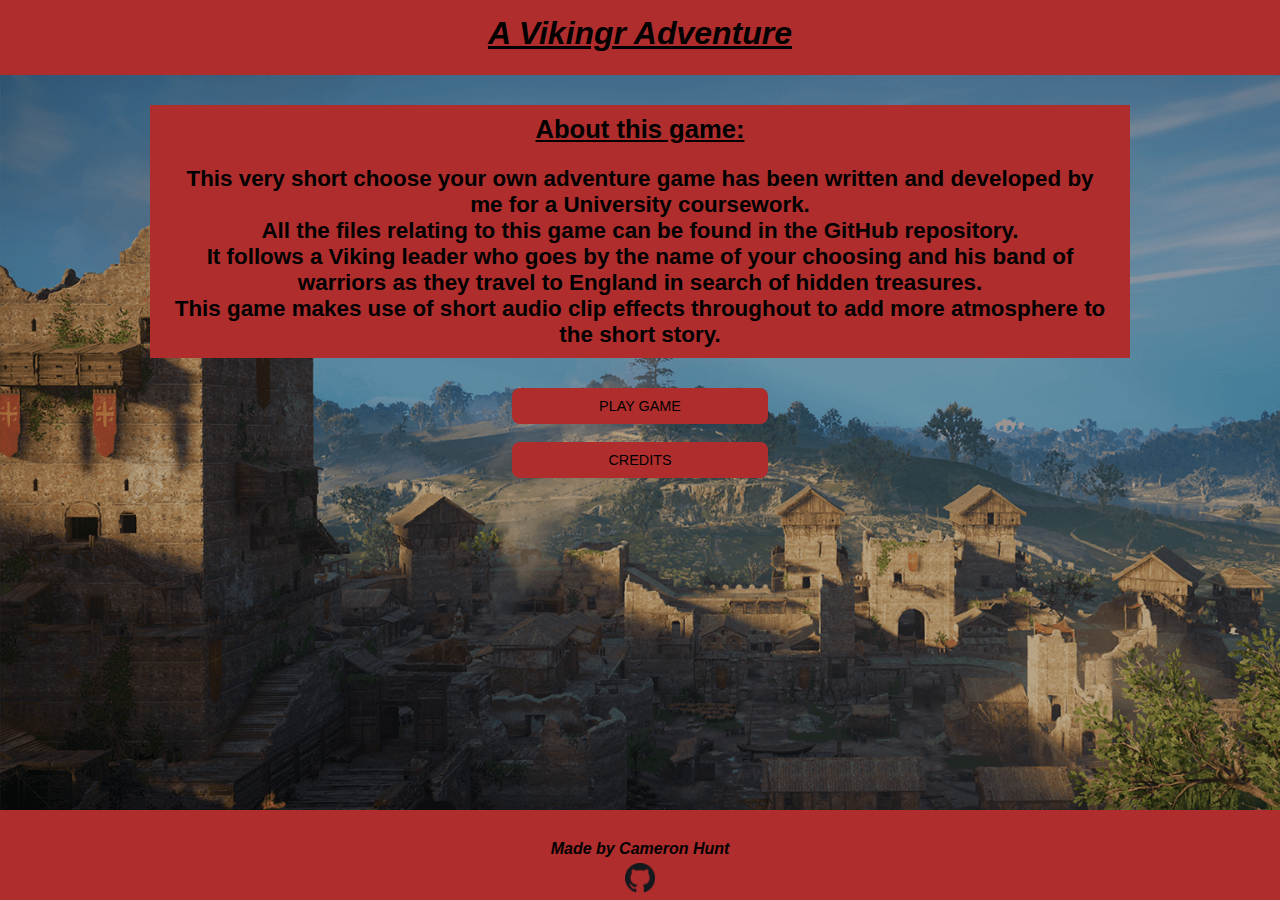
<file: index.html>
<!DOCTYPE html>
<html lang="en">

    <head>
        <meta charset="UTF-8">
        <title>A Vikingr Adventure</title>
        <!--Favicon-->
        <link rel="shortcut icon" type="image/png" href="Images/favicon.png" />
        <!--Default Stylesheet-->
        <link rel="stylesheet" href="CSS/default.css">
        <!--For Widescreen devices-->
        <link rel="stylesheet" media="screen and (min-width: 1150px)" href="CSS/stylesheetPC.css">
        <!--For Mobile Devices-->
        <link rel="stylesheet" media="screen and (max-width: 1150px)" href="CSS/stylesheetMobile.css">
        <script src="JS/contentRefresh.js"></script>
        <script src="JS/loadPages.js"></script>
        <script src="JS/gameSettings.js"></script>
        <script src="JS/outcomes.js"></script>
        <script src="JS/loadStory.js"></script>
    </head>

    <body id="index">
        <!--Main Menu-->
        <div id="main-menu">
            <div class="wrapper">
                <header class="main-title"><a href="index.html">A Vikingr Adventure</a></header>
                <main>
                    <section class="content">
                        <h4 class="about-heading">About this game:</h4>
                        <p class="about-content">This very short choose your own adventure game has been written and
                            developed by me for a University coursework. <br>All the files relating to this game can be
                            found in the GitHub repository. <br> It follows a Viking leader who goes by the
                            name of your choosing and his band of warriors as they travel to England in search of hidden
                            treasures. <br> This game makes use of short audio clip effects throughout to add more
                            atmosphere to the short story.</p>
                    </section>
                    <button class="play-button" onClick="hideMainMenu();">PLAY GAME</button>
                    &nbsp;
                    <button class="credits-button" onClick="creditsPage();">CREDITS</button>
                    &nbsp;
                </main>
                <footer>Made by Cameron Hunt
                    <br><a href="https://github.com/CamyH/A-Vikingr-Adventure-CYOAG" target="_blank"><img
                            class="footer-gh-icon" src="Images/github-icon.png"></a>
                </footer>
            </div>
        </div>

        <!--Name Picker-->
        <div id="name-picker">
            <div class="wrapper">
                <header class="main-title"><a href="index.html">A Vikingr Adventure</a></header>
                <main>
                    <section class="content">
                        <h4 class="name-picker-heading">Before you start, pick the name of your Viking warrior:</h4>
                        <select id="names-list">
                            <option value="sven">Sven</option>
                            <option value="thor">Thor</option>
                            <option value="odin">Odin</option>
                            <option value="ivar">Ivar</option>
                            <option value="ragnar">Ragnar</option>
                            <option value="gunnar">Gunnar</option>
                        </select>
                    </section>
                    <button class="continue-button-index"
                        onClick="getName(); hideNamePicker(); showPage1(); showPage0Story();" data-playing="false"
                        role="switch" aria-checked="false">CONTINUE</button>
                    &nbsp;
                    <button id="previous-content" class="main-menu-button"
                        onClick="previousContentButton();">BACK</button>
                </main>
                <footer>Made by Cameron Hunt
                    <br><a href="https://github.com/CamyH/A-Vikingr-Adventure-CYOAG" target="_blank"><img
                            class="footer-gh-icon" src="Images/github-icon.png"></a>
                </footer>
            </div>
        </div>

        <!--First Story Page-->
        <div id="page0">
            <div class="wrapper">
                <header class="main-title"><a href="index.html">A Vikingr Adventure</a></header>
                <main>
                    <section class="content">
                        <p id="page0-story"></p>
                        <p id="message"></p>
                    </section>
                    <button class="option1-button" onClick="option1Index();">Divide up the remaining food</button>
                    &nbsp;
                    <button class="option2-button" onClick="option2Index();">Save for later</button>
                    &nbsp;
                    <button id="previous-content" class="main-menu-button" onClick="window.location.reload();">MAIN
                        MENU</button>
                    &nbsp;
                </main>
                <footer>Made by Cameron Hunt
                    <br><a href="https://github.com/CamyH/A-Vikingr-Adventure-CYOAG" target="_blank"><img
                            class="footer-gh-icon" src="Images/github-icon.png"></a>
                </footer>
            </div>
        </div>

        <!--Outcomes-->
        <div id="outcomes-index">
            <div class="wrapper">
                <header class="main-title"><a href="index.html">A Vikingr Adventure</a></header>
                <main>
                    <section class="outcomes-content">
                        <!--Outcome Messages-->
                        <p id="consequence1"></p>
                        <p id="consequence2"></p>
                    </section>
                    <!--Continue Button-->
                    <button class="continue-button" onClick="continueButtonIndex();">CONTINUE</button>
                    &nbsp;
                    <button id="previous-content" class="main-menu-button" onClick="mainMenu();">MAIN MENU</button>
                    &nbsp;
                </main>
                <footer>Made by Cameron Hunt
                    <br><a href="https://github.com/CamyH/A-Vikingr-Adventure-CYOAG" target="_blank"><img
                            class="footer-gh-icon" src="Images/github-icon.png"></a>
                </footer>
            </div>
        </div>
        <script src="JS/audio.js"></script>
    </body>

</html>
</file>
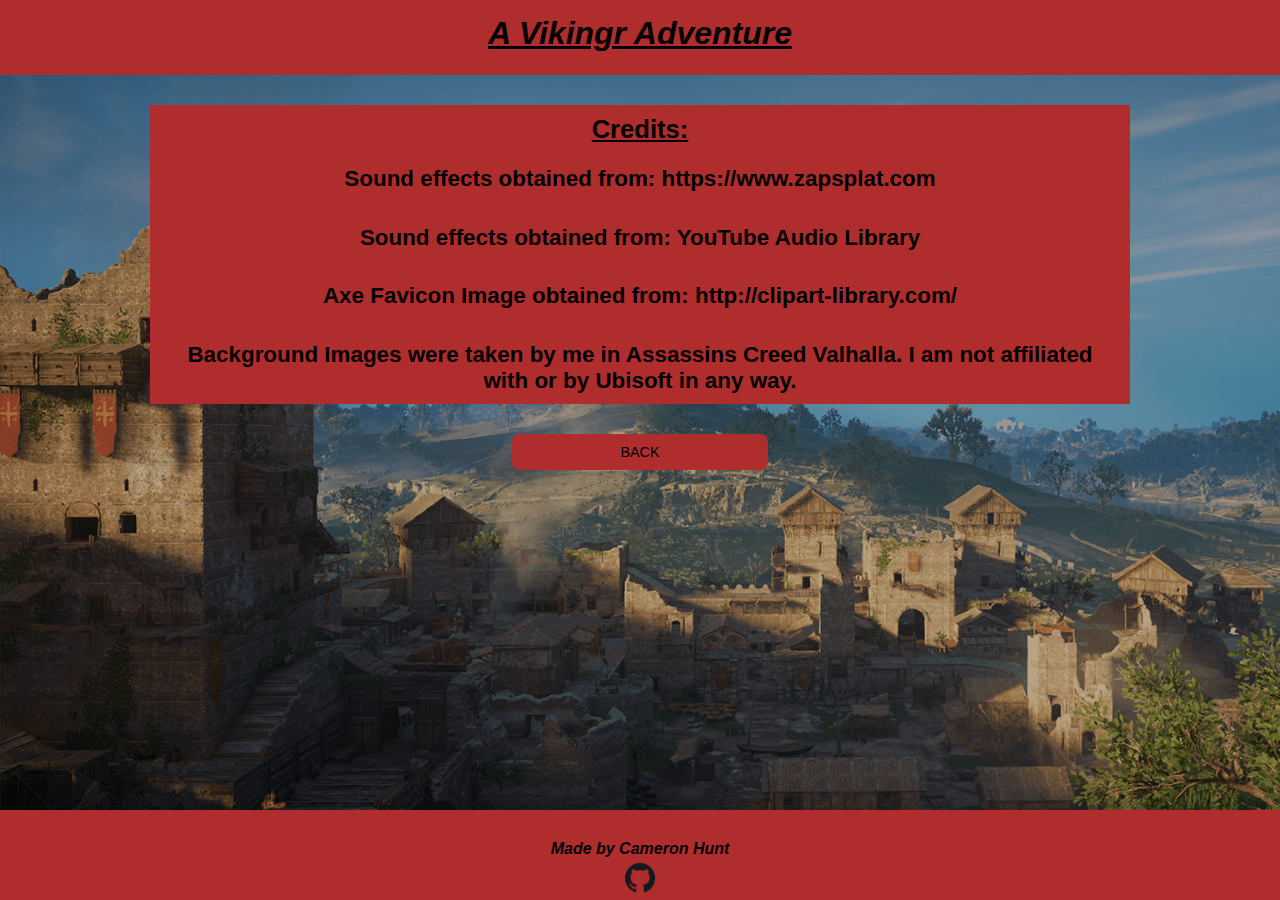
<file: HTML/credits.html>
<!DOCTYPE html>
<html lang="en">

    <head>
        <meta charset="UTF-8">
        <title>Credits</title>
        <!--Favicon-->
        <link rel="shortcut icon" type="image/png" href="../Images/favicon.png" />
        <!--Default Stylesheet-->
        <link rel="stylesheet" href="../CSS/default.css">
        <!--For Widescreen devices-->
        <link rel="stylesheet" media="screen and (min-width: 1150px)" href="../CSS/stylesheetPC.css">
        <!--For Mobile Devices-->
        <link rel="stylesheet" media="screen and (max-width: 1150px)" href="../CSS/stylesheetMobile.css">
        <script src="../JS/loadPages.js"></script>
    </head>

    <body>
        <div class="wrapper">
            <header class="main-title"><a href="../index.html">A Vikingr Adventure</a></header>
            <main>
                <section class="credits-content">
                    <h4 class="credits-heading">Credits:</h4>
                    <p class="credits">Sound effects obtained from: https://www.zapsplat.com</p>
                    <p class="credits">Sound effects obtained from: YouTube Audio Library</p>
                    <p class="credits">Axe Favicon Image obtained from: http://clipart-library.com/</p>
                    <p class="credits">Background Images were taken by me in Assassins Creed Valhalla. I am not
                        affiliated with or by Ubisoft in any way.</p>
                </section>
                <button class="credits-button" onClick="mainMenu();">BACK</button>
            </main>
            <footer>Made by Cameron Hunt
                <br><a href="https://github.com/CamyH/A-Vikingr-Adventure-CYOAG" target="_blank"><img
                        class="footer-gh-icon" src="../Images/github-icon.png"></a>
            </footer>
        </div>
    </body>

</html>
</file>
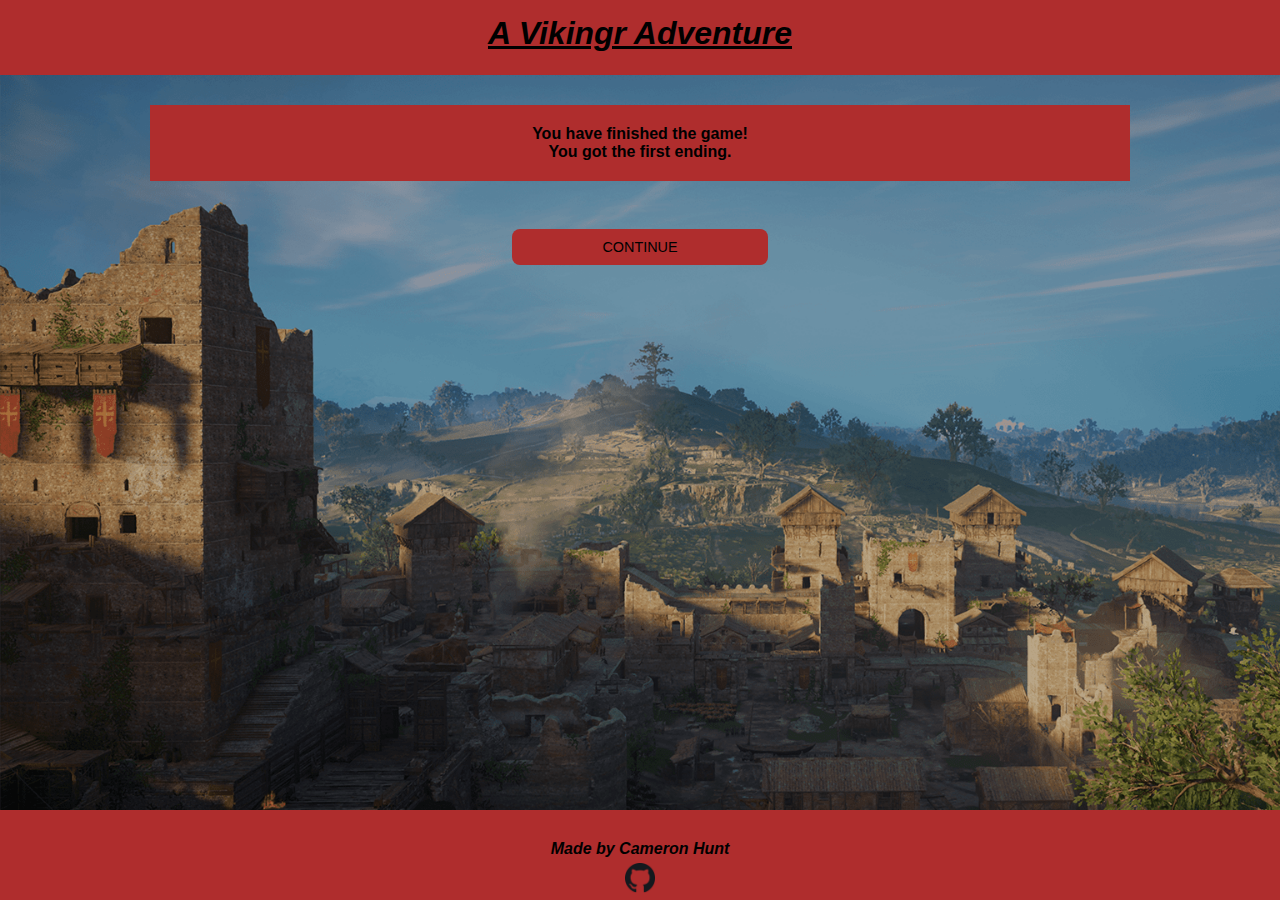
<file: HTML/ending1.html>
<!DOCTYPE html>
<html lang="en">

    <head>
        <meta charset="UTF-8">
        <title>A Vikingr Adventure - The End</title>
        <!--Favicon-->
        <link rel="shortcut icon" type="image/png" href="../Images/favicon.png" />
        <!--Default Stylesheet-->
        <link rel="stylesheet" href="../CSS/default.css">
        <!--For Widescreen devices-->
        <link rel="stylesheet" media="screen and (min-width: 1150px)" href="../CSS/stylesheetPC.css">
        <!--For Mobile Devices-->
        <link rel="stylesheet" media="screen and (max-width: 1150px)" href="../CSS/stylesheetMobile.css">
        <script src="../JS/loadPages.js"></script>
        <script src="../JS/gameSettings.js"></script>
        <script src="../JS/outcomes.js"></script>
    </head>

    <body>
        <div id="ending1">
            <div class="wrapper">
                <header class="main-title"><a href="../index.html">A Vikingr Adventure</a></header>
                <main>
                    <section class="ending1-content">
                        <p class="ending1-text">You have finished the game! <br>
                            You got the first ending.</p>
                    </section>
                    &nbsp;
                    <button class="continue-button" onClick="loadPlaythroughStats();">CONTINUE</button>
                </main>
                <footer>Made by Cameron Hunt
                    <br><a href="https://github.com/CamyH/A-Vikingr-Adventure-CYOAG" target="_blank"><img
                            class="footer-gh-icon" src="../Images/github-icon.png"></a>
                </footer>
            </div>
        </div>
    </body>

</html>
</file>
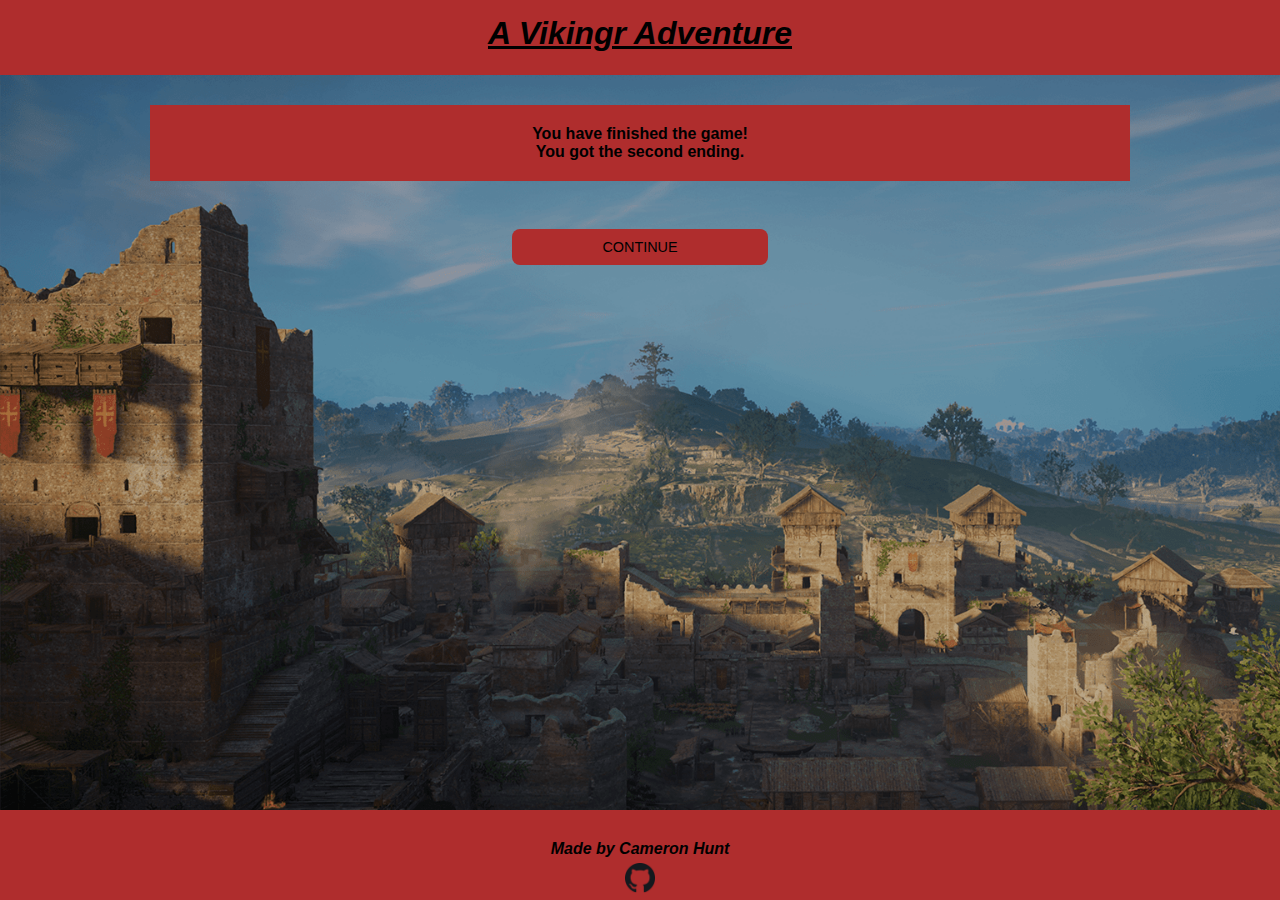
<file: HTML/ending2.html>
<!DOCTYPE html>
<html lang="en">

    <head>
        <meta charset="UTF-8">
        <title>A Vikingr Adventure - The End</title>
        <!--Favicon-->
        <link rel="shortcut icon" type="image/png" href="../Images/favicon.png" />
        <!--Default Stylesheet-->
        <link rel="stylesheet" href="../CSS/default.css">
        <!--For Widescreen devices-->
        <link rel="stylesheet" media="screen and (min-width: 1150px)" href="../CSS/stylesheetPC.css">
        <!--For Mobile Devices-->
        <link rel="stylesheet" media="screen and (max-width: 1150px)" href="../CSS/stylesheetMobile.css">
        <script src="../JS/loadPages.js"></script>
        <script src="../JS/gameSettings.js"></script>
        <script src="../JS/outcomes.js"></script>
    </head>

    <body>
        <div id="ending1">
            <div class="wrapper">
                <header class="main-title"><a href="../index.html">A Vikingr Adventure</a></header>
                <main>
                    <section class="ending2-content">
                        <p class="ending2-text">You have finished the game! <br>
                            You got the second ending.</p>
                    </section>
                    &nbsp;
                    <button class="continue-button" onClick="loadPlaythroughStats();">CONTINUE</button>
                </main>
                <footer>Made by Cameron Hunt
                    <br><a href="https://github.com/CamyH/A-Vikingr-Adventure-CYOAG" target="_blank"><img
                            class="footer-gh-icon" src="../Images/github-icon.png"></a>
                </footer>
            </div>
        </div>
    </body>

</html>
</file>
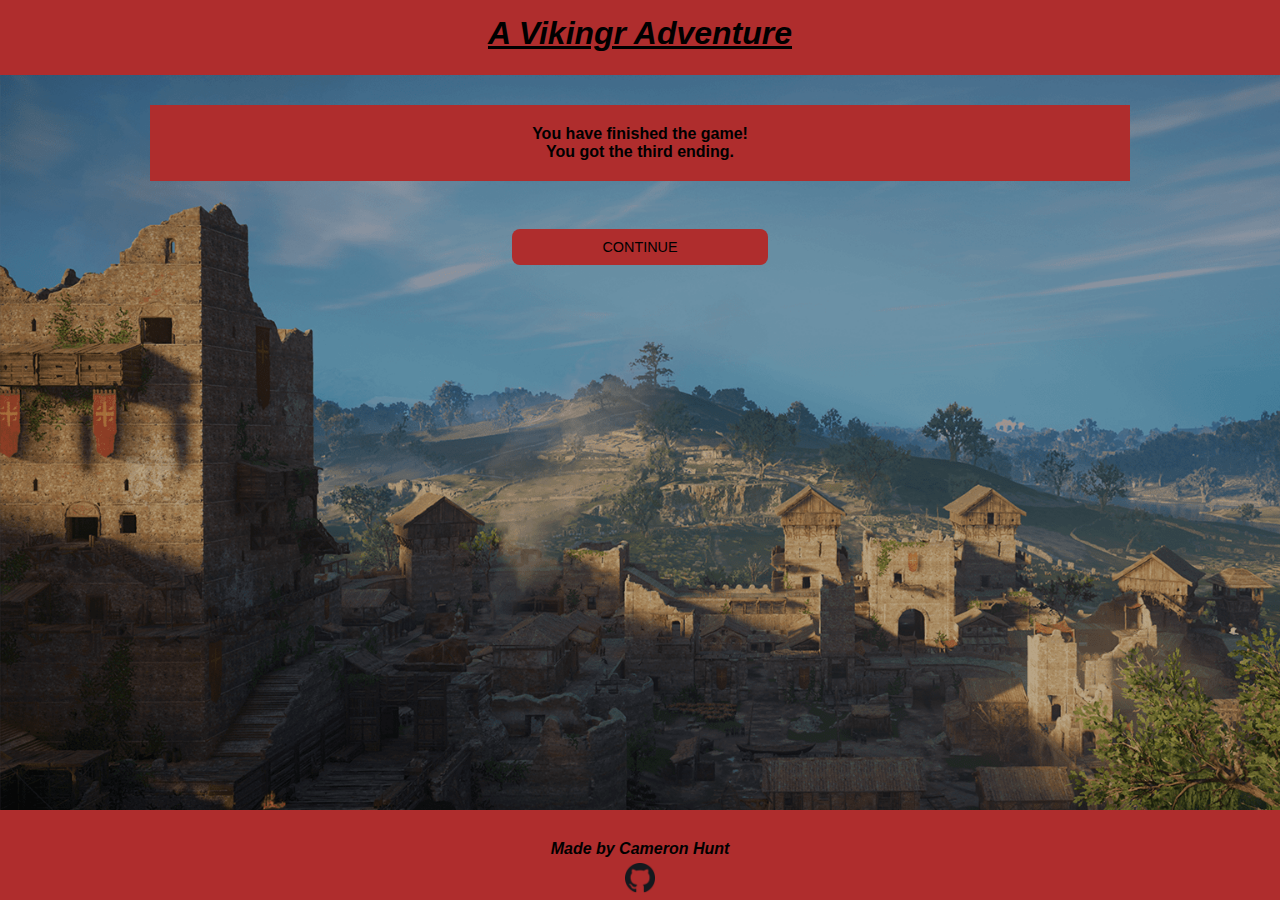
<file: HTML/ending3.html>
<!DOCTYPE html>
<html lang="en">

    <head>
        <meta charset="UTF-8">
        <title>A Vikingr Adventure - The End</title>
        <!--Favicon-->
        <link rel="shortcut icon" type="image/png" href="../Images/favicon.png" />
        <!--Default Stylesheet-->
        <link rel="stylesheet" href="../CSS/default.css">
        <!--For Widescreen devices-->
        <link rel="stylesheet" media="screen and (min-width: 1150px)" href="../CSS/stylesheetPC.css">
        <!--For Mobile Devices-->
        <link rel="stylesheet" media="screen and (max-width: 1150px)" href="../CSS/stylesheetMobile.css">
        <script src="../JS/loadPages.js"></script>
        <script src="../JS/gameSettings.js"></script>
        <script src="../JS/outcomes.js"></script>
    </head>

    <body>
        <div id="ending1">
            <div class="wrapper">
                <header class="main-title"><a href="../index.html">A Vikingr Adventure</a></header>
                <main>
                    <section class="ending2-content">
                        <p class="ending2-text">You have finished the game! <br>
                            You got the third ending.</p>
                    </section>
                    &nbsp;
                    <button class="continue-button" onClick="loadPlaythroughStats();">CONTINUE</button>
                </main>
                <footer>Made by Cameron Hunt
                    <br><a href="https://github.com/CamyH/A-Vikingr-Adventure-CYOAG" target="_blank"><img
                            class="footer-gh-icon" src="../Images/github-icon.png"></a>
                </footer>
            </div>
        </div>
    </body>

</html>
</file>
<file: CSS/default.css>
/*Help Resources
CSS Animations:
https://developer.mozilla.org/en-US/docs/Web/CSS/animation
*/
/*
######################### Default Styles #########################
*/
body, html {
    margin:0;
    padding:0;
}
body {
    background-color: #214252;   
    background-image: url("../Images/valhalla-compressed.png");
    background-repeat: no-repeat;
    background-size: cover;
}
a {
    text-decoration: none;
    color: black;
}
main, .name-picker-main { flex-grow: 1; }
.content, .outcomes-content, .ending1-content, .ending2-content, .credits-content { font-family: 'Lucida Sans', 'Lucida Sans Regular', 'Lucida Grande', 'Lucida Sans Unicode', Geneva, Verdana, sans-serif; }
/* Only for body of Index Page */
#index {
    /* Safari, Chrome and Opera > 12.1 */
    -webkit-animation: fadein 1.5s; 
    /* Firefox < 16 */
    -moz-animation: fadein 1.5s; 
    /* Internet Explorer */
     -ms-animation: fadein 1.5s; 
     /* Opera < 12.1 */
      -o-animation: fadein 1.5s; 
      /* Default */
         animation: fadein 1.5s;
}
@keyframes fadein {
    from { opacity: 0; }
    to   { opacity: 1; }
}
/*
######################### Site Wide Wrapper #########################
*/
.wrapper {
    display: flex;
    flex-direction: column;
    width: 100%;
    min-height: 100vh;
    font-weight: bold;
    text-align: center;
}
/*
######################### Site Wide Header #########################
*/
header {
    font-size: 2em;
    font-family:'Lucida Sans', 'Lucida Sans Regular', 'Lucida Grande', 'Lucida Sans Unicode', Geneva, Verdana, sans-serif;
    font-style: italic;
    text-decoration: underline;
    overflow: hidden;
    padding: 15px 0 30px 0;
    height: 30px;
    background: #af2d2d;
}
/*
######################### STORY PAGE PROPERTIES #########################
*/
#page0-story, #page1-story, #page2-story, #page3a-story, #page3b-story, 
#page3c-story, #page4-story, #page4-alternate, #page5-story, #page5-story-option1, #page5-story-option2, #page6-story, #page7-story, #consequence1, #consequence2 { padding: 20px 20px 10px 20px; }
#message, #message-option1 { padding: 0px 20px 10px 20px; }
.outcomes-content { padding: 5px; }
#page0 { display: none; }
#outcomes-index, #outcomes-page1, #outcomes-page3b { display: none; }
#consequence1, #consequence2 { padding-top: 10px; }
/* PAGE 4 */
#alternate-choice { display: none; }
/* PAGE 5 */
#page5-option1, #page5-option2 { display: none; }
/*
######################### PLAYTHROUGH STATS PAGE #########################
*/
.playthroughStatsHeader {
    padding-top: 10px;
    text-decoration: underline;
    font-style: italic;
}
/*
######################### ENDING PAGES #########################
*/
.ending1-text, .ending2-text { padding: 20px; }
/*
######################### Setting Footer, Main Content, All Buttons & Ending Pages Colour #########################
*/
.content, .outcomes-content, .credits-content, .ending1-content, .ending2-content, footer, 
button { background:#af2d2d; }
</file>
<file: CSS/stylesheetPC.css>
/*Help Resources
Used the following to help with making the footer stick to the bottom of the screen
https://codepen.io/seanhak/pen/rmwEjz
Used to read up on aligning items using Flex
https://developer.mozilla.org/en-US/docs/Web/CSS/CSS_Flexible_Box_Layout/Aligning_Items_in_a_Flex_Container
Used to pick colour palette
https://colorhunt.co/
*/

/* CONTAINS ALL CSS CHANGES FOR WIDESCREEN */

/*
######################### Default Style #########################
*/
.content, .outcomes-content, .credits-content, .ending1-content, .ending2-content {margin: 30px 150px 30px 150px; }
/*
######################### All Buttons #########################
*/
button {
    cursor: pointer;
    display: block;
    width: 20%;
    border: none;
    text-decoration: none;
    border-radius: 8px;
    font-size: 0.9em;
    font-family:'Lucida Sans', 'Lucida Sans Regular', 'Lucida Grande', 'Lucida Sans Unicode', Geneva, Verdana, sans-serif;
    margin: auto;
    padding: 10px;
}
/* 
######################### Main Menu - Index & Credits ######################### 
*/
.about-heading, .credits-heading {
    font-size: 1.6em;
    text-align: center;
    text-decoration: underline;
    padding: 10px 0 0px 0;
    margin: 0;
}
.about-content, .credits {
    text-align: center;
    font-size: 1.4em;
    font-family:'Lucida Sans', 'Lucida Sans Regular', 'Lucida Grande', 'Lucida Sans Unicode', Geneva, Verdana, sans-serif;
    padding: 0px 20px 10px 20px;
}
#close-button {
    display: none;
    margin: 0;
    position: absolute;
    top: 50%;
    left: 50%;
    -ms-transform: translate(-50%, 50%);
    transform: translate(-50%, 500%);
}
/*
######################### Name Picker Page #########################
*/
#name-picker { display: none; }
#names-list {
    text-align: center;
    width: 100px;
    font-size: 1.5em;
    border: 6px solid black;
    border-width: 1px;
    border-radius: 5px;
    margin-bottom: 20px;
}
.name-picker-heading {
    font-size: 1.75em;
    text-align: center;
    padding: 10px 0 10px 0;
    margin: 0;
}
/*
######################### Playthrough Stats Page #########################
*/
.stats { font-size: 2em; }
/*
######################### Footer #########################
*/
footer {
    overflow: hidden;
    padding: 30px 0 25px 0;
    height: 35px;
    font-size: 1em;
    font-family: 'Lucida Sans', 'Lucida Sans Regular', 'Lucida Grande', 'Lucida Sans Unicode', Geneva, Verdana, sans-serif;
    font-style: italic;
}
.footer-gh-icon {
    width: 30px;
    height: 30px;
    padding: 5px;
}
</file>
<file: CSS/stylesheetMobile.css>
/*Help Resources
Used the following to help with making the footer stick to the bottom of the screen
https://codepen.io/seanhak/pen/rmwEjz
Used to read up on aligning items using Flex
https://developer.mozilla.org/en-US/docs/Web/CSS/CSS_Flexible_Box_Layout/Aligning_Items_in_a_Flex_Container
Used to pick colour palette
https://colorhunt.co/
*/

/* CONTAINS ALL CSS CHANGES FOR MOBILE */

/*
######################### Default Style #########################
*/
@media screen and (max-width: 800px) {
    body { 
        background-image: url("");
    }
}
.content, .outcomes-content, .credits-content, .ending1-content, .ending2-content { margin: 30px 100px 30px 100px; }
/*
######################### All Buttons #########################
*/
button {
    cursor: pointer;
    display: block;
    width: 20%;
    border: none;
    text-decoration: none;
    border-radius: 8px;
    font-size: 1.2em;
    font-family:'Lucida Sans', 'Lucida Sans Regular', 'Lucida Grande', 'Lucida Sans Unicode', Geneva, Verdana, sans-serif;
    margin: auto;
    padding: 10px;
}
/* 
######################### Main Menu - Index & Credits ######################### 
*/
.about-heading, .credits-heading {
    font-size: 1.8em;
    text-align: center;
    text-decoration: underline;
    padding: 10px 0 5px 0;
    margin: 0;
}
.about-content, .credits {
    text-align: center;
    font-size: 1.3em;
    font-family:'Lucida Sans', 'Lucida Sans Regular', 'Lucida Grande', 'Lucida Sans Unicode', Geneva, Verdana, sans-serif;
    padding: 0px 20px 10px 20px;
}
#close-button {
    margin: 0;
    position: absolute;
    top: 50%;
    left: 50%;
    -ms-transform: translate(-50%, -50%);
    transform: translate(-50%, -50%);
}
#save-game-button { margin-top: 30px; }
/*
######################### Name Picker Page #########################
*/
#name-picker { display: none; }
#names-list {
    text-align: center;
    width: 100px;
    font-size: 1.2em;
    border: 6px solid black;
    border-width: 1px;
    border-radius: 5px;
    margin-bottom: 20px;
}
.name-picker-heading {
    font-size: 1.5em;
    text-align: center;
    padding: 10px 0 10px 0;
    margin: 0;
}
/*
######################### Story Pages #########################
*/
#page0-story, #page1-story, #page2-story, #page3a-story, #page3b-story, 
#page3c-story, #page4-story, #page4-alternate, #page5-story, #page5-story-option1, #page5-story-option2, #page6-story, #page7-story, #consequence1, #consequence2 { font-size: 1.2em; }
#message, #message-option1 { font-size: 1.1em; }
/*
######################### Footer #########################
*/
footer {
    overflow: hidden;
    padding: 30px 0 25px 0;
    height: 30px;
    font-size: 1em;
    font-family: 'Lucida Sans', 'Lucida Sans Regular', 'Lucida Grande', 'Lucida Sans Unicode', Geneva, Verdana, sans-serif;
    font-style: italic;
}
.footer-gh-icon {
    width: 20px;
    height: 20px;
    padding: 3px;
}
</file>
